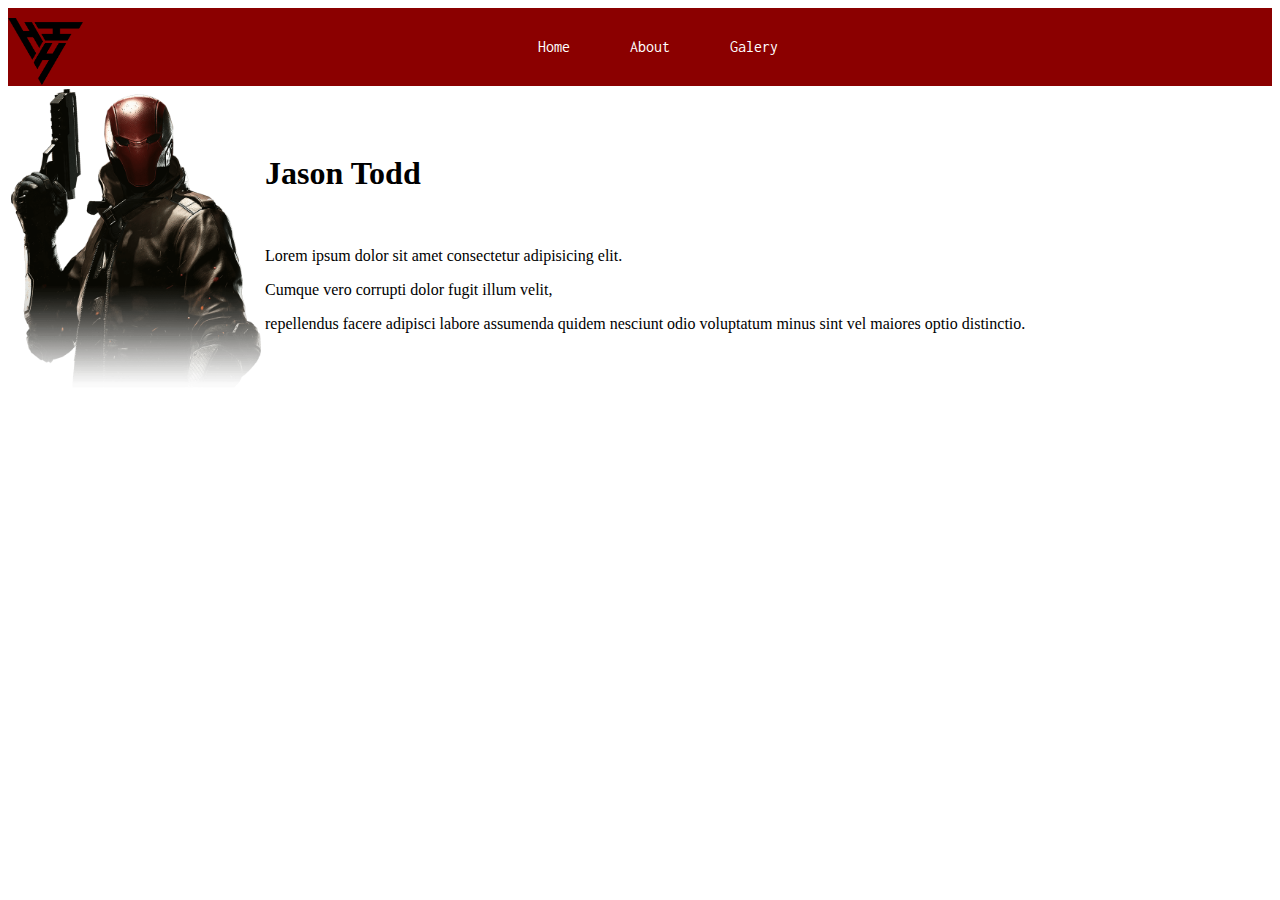
<file: Quero Meu D/About.html>
<!DOCTYPE html>
<html lang="en">
<head>
    <meta charset="UTF-8">
    <meta http-equiv="X-UA-Compatible" content="IE=edge">
    <meta name="viewport" content="width=device-width, initial-scale=1.0">
    <title>SITE - ATIVIDADE I</title>
    <link rel="stylesheet" type="text/css" href="Style.css"
</head>

<body>
    <header>
        <nav id = nav-content>
            <img class="Logo_top" src="img/Logo_top.webp">
            <ul id = ul-content>
                <li id = li-content><a href = "Index.html">Home</a></li>
                <li id = li-content><a href = "About.html">About</a></li>
                <li id = li-content><a href = "Galery.html">Galery</a></li>
            </ul>
        </nav>
    </header>
    <section>
        <table>
            <tr>
                <td><img class="About_img" src="img/About_img.jpg"></td>
                <td>
                    <h1>Jason Todd</h1><BR>
                        <p>
                        <p>Lorem ipsum dolor sit amet consectetur adipisicing elit.
                        <p>Cumque vero corrupti dolor fugit illum velit, 
                        <p>repellendus facere adipisci labore assumenda quidem nesciunt odio voluptatum minus sint vel maiores optio distinctio.</p>
                </td>
            </tr>
        </table>
    </section>
</body>
</html>
</file>
<file: Quero Meu D/Style.css>
@import url('https://fonts.googleapis.com/css2?family=Inconsolata:wght@200;300;400;500;600;700;800;900&display=swap');
a
{
    margin: 0px;
    font-family: 'Inconsolata', monospace;
}
#nav-content
{
    background-color: darkred;
}
#ul-content
{
    list-style: none;
    display: flex;
    width: 30%;
    margin: auto;
}
#li-content
{
    padding: 30px;
}
#li-content a
{
    color: #fff;
    text-decoration: none;
}
.Logo_top
{
    width: 75px;
    float: left;
    padding-top: 10px;
}
.About_img
{
    width: 250px;
    height: 300px;
    border-radius: 5px;
    box-shadow: outset 25px grey;
}
</file>
